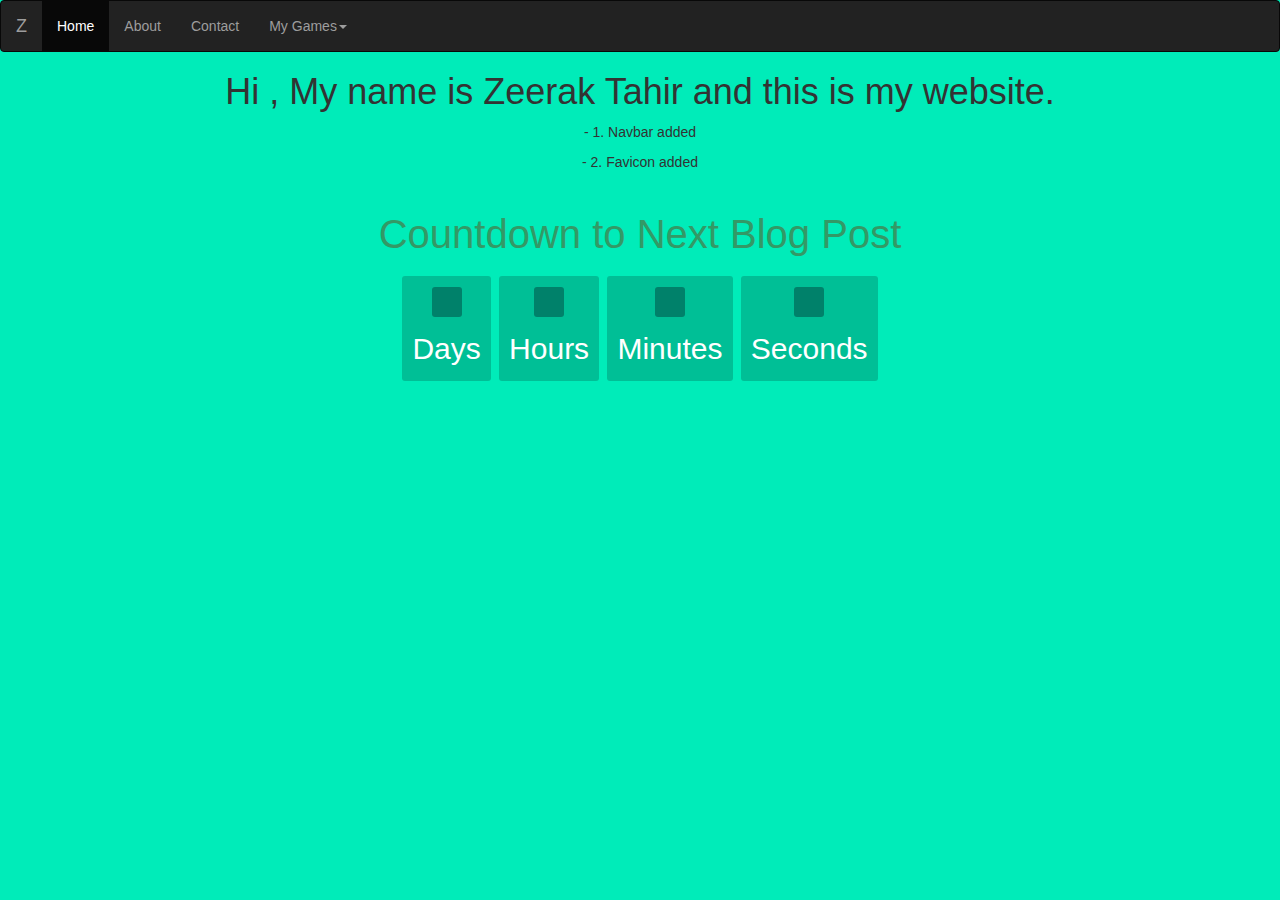
<file: index.html>
<!--- Generic Header --->
<!DOCTYPE html>
<html lang="en">
<head>
  <!-- Global site tag (gtag.js) - Google Analytics -->
<script async src="https://www.googletagmanager.com/gtag/js?id=UA-137171660-1"></script>
<script>
  window.dataLayer = window.dataLayer || [];
  function gtag(){dataLayer.push(arguments);}
  gtag('js', new Date());

  gtag('config', 'UA-137171660-1');
</script>

  <meta charset="UTF-8">
  <meta name="viewport" content="width=device-width, initial-scale=1.0">
  <meta http-equiv="X-UA-Compatible" content="ie=edge">
  <!--- Favicon --->
  <link rel="apple-touch-icon" sizes="180x180" href="/Images/apple-touch-icon.png">
<link rel="icon" type="image/png" sizes="32x32" href="/Images/favicon-32x32.png">
<link rel="icon" type="image/png" sizes="16x16" href="/Images/favicon-16x16.png">
<link rel="manifest" href="/site.webmanifest">
  <title background = "black" >Zeerak Tahir</title>
<link rel="stylesheet" href="https://maxcdn.bootstrapcdn.com/bootstrap/3.3.7/css/bootstrap.min.css"
      integrity="sha384-BVYiiSIFeK1dGmJRAkycuHAHRg32OmUcww7on3RYdg4Va+PmSTsz/K68vbdEjh4u"
      crossorigin="anonymous">
  <link rel="stylesheet" href= "style.css">
<script src="https://code.jquery.com/jquery-3.3.1.slim.min.js">
</script>
<script src="https://cdnjs.cloudflare.com/ajax/libs/popper.js/1.14.7/umd/popper.min.js">
</script>
<script src="https://stackpath.bootstrapcdn.com/bootstrap/4.3.1/js/bootstrap.min.js"></script>
</head>
<body>
  <!--- NAVIGATION BAR  --->
<nav class="navbar navbar-inverse bg-inverse">
  <div class = "containter-fluid">
      <!--- Same LOGO---------->
  <div class="navbar-header">
    <button type = "button" class = "navbar-toggle" data-toggle = "collapse" data-target = "#mainNavBar">
      <span class="icon-bar"></span>
      <span class="icon-bar"></span>
      <span class="icon-bar"></span>
    </button>
    <a href= "/" class="navbar-brand">Z</a>
  </div>
  <!--- Navbar items --->
  <div class="collapse navbar-collapse" id = "mainNavBar">
    <ul class = "nav navbar-nav">
      <li class ="active"><a href="/">Home</a>
      <li><a href="/About.html">About</a>
      <li><a href="#">Contact</a>
      <li class = "dropdown">
        <a href="#" class="dropdown-toggle" data-toggle="dropdown">My Games<span class = "caret"></span></a>
        <ul class = "dropdown-menu">
          <li><a href = "https://editor.p5js.org/zeerakt/full/Sk0k1eq-V">Snake Game</a></li>
    </ul>
  </div>
</div>
</nav>
  <h1 style="text-align:center"> Hi , My name is Zeerak Tahir and this is my website.</h1>
  <p>- 1.   Navbar added<p>
    <p>- 2.  Favicon added</p>
  <h3>Countdown to Next Blog Post</h3> 
<div id="clockdiv"> 
  <div> 
    <span class="days" id="day"></span> 
    <div class="smalltext">Days</div> 
  </div> 
  <div> 
    <span class="hours" id="hour"></span> 
    <div class="smalltext">Hours</div> 
  </div> 
  <div> 
    <span class="minutes" id="minute"></span> 
    <div class="smalltext">Minutes</div> 
  </div> 
  <div> 
    <span class="seconds" id="second"></span> 
    <div class="smalltext">Seconds</div> 
  </div> 
</div> 
  
<h3 id="countdown"></h3> 
  
<script> 
var deadline = new Date("Jan 31, 2020 15:37:25").getTime(); 
var x = setInterval(function() {
var now = new Date().getTime(); 
var t = deadline - now; 
var days = Math.floor(t / (1000 * 60 * 60 * 24)); 
var hours = Math.floor((t%(1000 * 60 * 60 * 24))/(1000 * 60 * 60)); 
var minutes = Math.floor((t % (1000 * 60 * 60)) / (1000 * 60)); 
var seconds = Math.floor((t % (1000 * 60)) / 1000); 
document.getElementById("day").innerHTML = days ; 
document.getElementById("hour").innerHTML = hours; 
document.getElementById("minute").innerHTML = minutes;  
document.getElementById("second").innerHTML =seconds;  
if (t < 0) { 
        clearInterval(x); 
        document.getElementById("countdown").innerHTML = "TIME UP"; 
        document.getElementById("day").innerHTML ='0'; 
        document.getElementById("hour").innerHTML ='0'; 
        document.getElementById("minute").innerHTML ='0' ;  
        document.getElementById("second").innerHTML = '0'; } 
}, 1000); 
</script>
</backquote>
</body>
</html>
</file>
<file: style.css>
body{ 
    text-align: center; 
    background: #00ECB9; 
  font-family: sans-serif; 
  font-weight: 100; 
} 
h3{ 
  color: #396; 
  font-weight: 100; 
  font-size: 40px; 
  margin: 40px 0px 20px; 
} 
 #clockdiv{ 
    font-family: sans-serif; 
    color: #fff; 
    display: inline-block; 
    font-weight: 100; 
    text-align: center; 
    font-size: 30px; 
} 
#clockdiv > div{ 
    padding: 10px; 
    border-radius: 3px; 
    background: #00BF96; 
    display: inline-block; 
} 
#clockdiv div > span{ 
    padding: 15px; 
    border-radius: 3px; 
    background: #00816A; 
    display: inline-block; 
} 
smalltext{ 
    padding-top: 5px; 
    font-size: 16px; 
}
</file>
